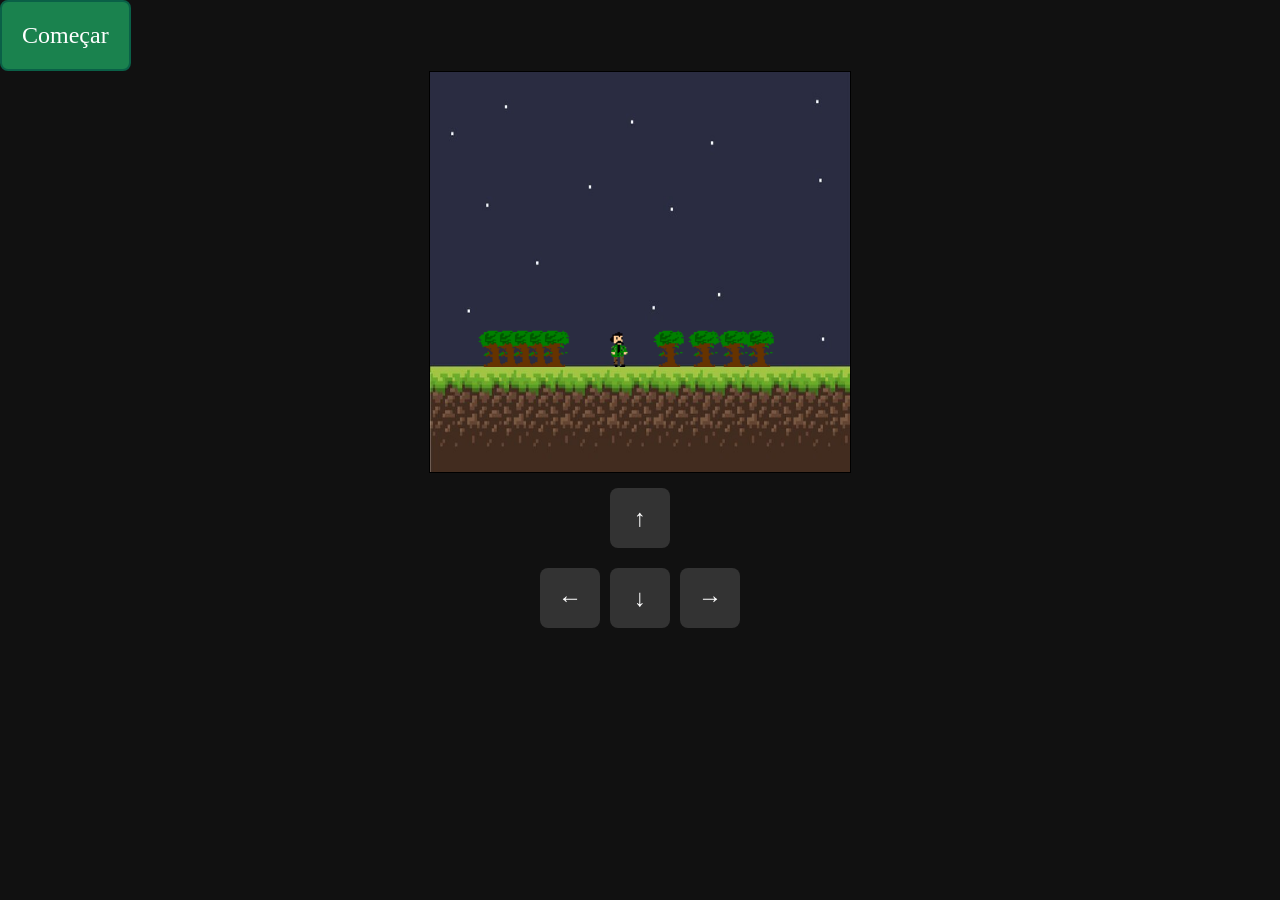
<file: pages/game 1.html>
<!DOCTYPE html>
<html lang="en">
<head>
  <meta charset="UTF-8">
  <title>Erono-game 1</title>
  <link rel="stylesheet" href="/css/gobal.css" type="text/css" media="all" />
  <link rel="stylesheet" href="/css/styles.css" type="text/css" media="all" />
</head>
<body>
 <!-- <div id="splash" onclick="entrarNoSite()" style="position:absolute; width:100vw;height:100vh;background:black;color:white;display:flex;align-items:center;justify-content:center;cursor:pointer;">
  🔘
</div>

<audio id="meuAudio" src="/audios/AUD-20250417-WA0002.mp3"></audio>

<script>
  function entrarNoSite() {
    document.getElementById('splash').style.display = 'none';
    const audio = document.getElementById('meuAudio');
    audio.play().catch(e => console.warn("Ainda não rolou:", e));
  }
</script>-->
<button id="startGame" style="font-size: 24px; padding: 20px;">Começar</button>
  <canvas id="game" width="420" height="400"></canvas>
  <div class="controls">
    <div class="btn" id="w" data-dir="w">↑</div>
  </div>
  <div class="controls">
    <div class="btn" id="a" data-dir="a">←</div>
    <div class="btn" id="s" data-dir="s">↓</div>
    <div class="btn" id="d" data-dir="d">→</div>
  </div>

  <script type="module" src="/src/scenes/floresta.js"></script>
</body>
</html>
</file>
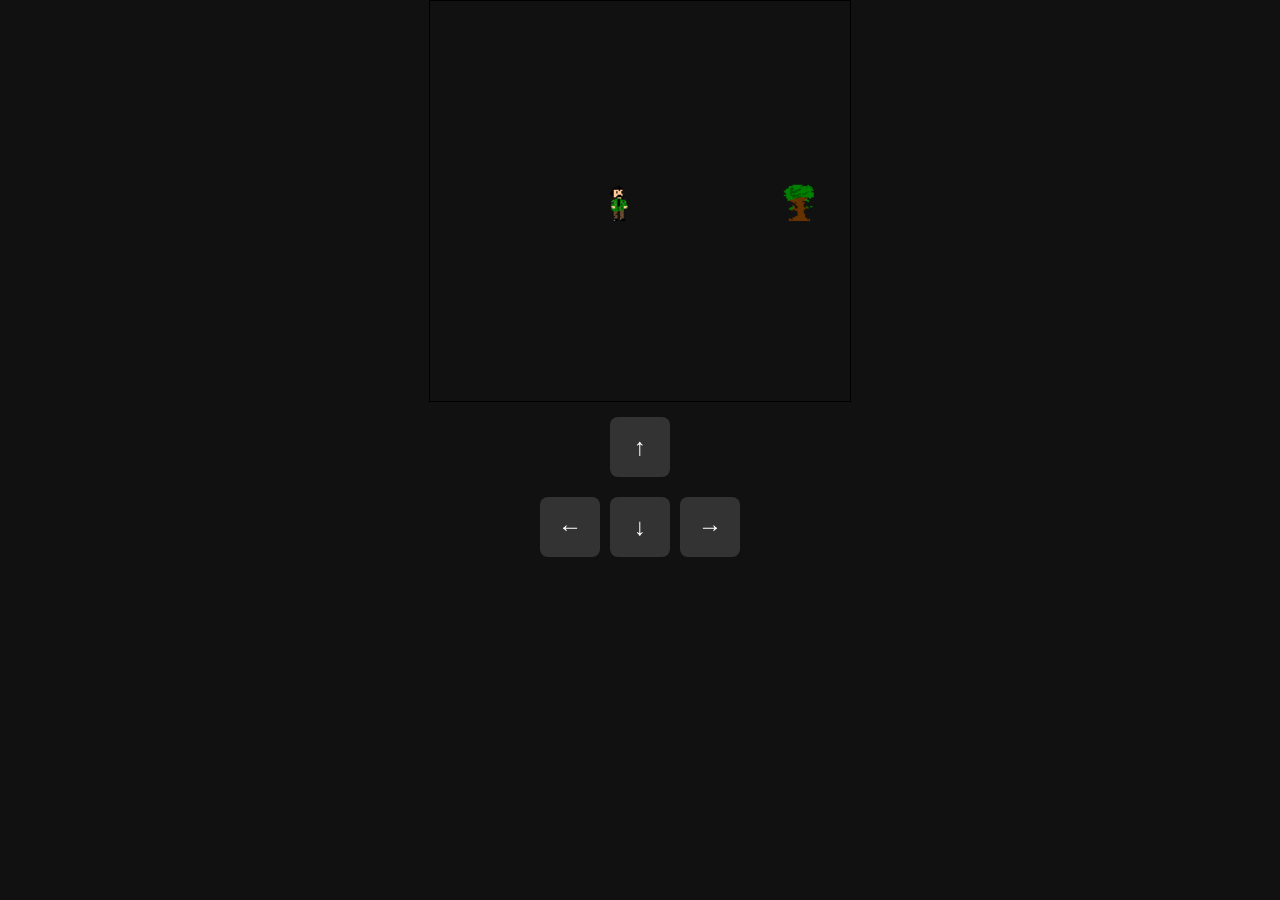
<file: pages/game.html>
<!DOCTYPE html>
<html lang="en">
<head>
  <meta charset="UTF-8">
  <title>Erono- game</title>
  <link rel="stylesheet" href="/css/gobal.css" type="text/css" media="all" />
  <link rel="stylesheet" href="/css/styles.css" type="text/css" media="all" />
</head>
<body>
 <!-- <div id="splash" onclick="entrarNoSite()" style="position:absolute; width:100vw;height:100vh;background:black;color:white;display:flex;align-items:center;justify-content:center;cursor:pointer;">
  🔘
</div>

<audio id="meuAudio" src="/audios/AUD-20250417-WA0002.mp3"></audio>

<script>
  function entrarNoSite() {
    document.getElementById('splash').style.display = 'none';
    const audio = document.getElementById('meuAudio');
    audio.play().catch(e => console.warn("Ainda não rolou:", e));
  }
</script>-->

  <canvas id="game" width="420" height="400"></canvas>
  <div class="controls">
    <div class="btn" id="w" data-dir="w">↑</div>
  </div>
  <div class="controls">
    <div class="btn" id="a" data-dir="a">←</div>
    <div class="btn" id="s" data-dir="s">↓</div>
    <div class="btn" id="d" data-dir="d">→</div>
  </div>

  <script src="/src/engine/titanDom.js"></script>
  <script type="module" src="/src/engine/engine.js"></script>
  <script type="module" src="/src/scenes/game.js"></script>
  <!--<script type="module" src="/src/scenes/floresta.js"></script>-->
</body>
</html>
</file>
<file: css/gobal.css>
:root {
  --btn-color: #1A824E;
  --font: sans-serif;
  --text-color: #ffffff;
}

body {
  font-family: var(--font);
/*  background: black url(/imagens/2.yfvnonoe-jrywcswbtrxiokn38w_gzqe4tjhyxkpgku.jpg) center/cover no-repeat;*/
background: #111;

  background-attachment: fixed;
  color: var(--text-color);
}
button {
  padding: 20px 30px;
  background: var(--btn-color); /* tom místico */
  border: 2px solid #0A6047; /* cor de energia arcana */
  border-radius: 8px;
  font-size: 20px;
  color: #FFFFFF;
  font-family: 'Cinzel', serif; /* tipografia com vibe medieval */
  cursor: pointer;
  transition: all 0.3s ease;
}

button:hover {
  background:#21483DF0;
  transform: scale(1.05);
}
</file>
<file: css/styles.css>
:root {
  --bg: j;
  --text-color: #FFFFFF;
  --font: sans-serif;
}

* {
  margin: 0;
  padding: 0;
  box-sizing: border-box;
}

#menu {
  display: flex;
  flex-direction: column;
  align-items: center;
  gap: 20px;
  /* Espaço entre os botões */
  margin-top: 50px;
  /* Só pra dar um respiro do topo */
}


#menu button {
  padding: 20px 100px;
  cursor: pointer;
}

/* créditos */
#texto_infom {
  display: flex;
  flex-direction: column;
  align-items: center;
  gap: 20px;
  /* Espaço entre os botões */
  margin-top: 50px;
  /* Só pra dar um respiro do topo */
}

/* game */
canvas {
  border: 1px solid black;
  background: #111;
  display: block;
  margin: auto;
}

.controls {
  display: flex;
  justify-content: center;
  margin-top: 10px;
  user-select: none;
}

.btn {
  width: 60px;
  height: 60px;
  margin: 5px;
  font-size: 24px;
  text-align: center;
  line-height: 60px;
  background-color: #333;
  color: white;
  border-radius: 8px;
  touch-action: none;
}
</file>
